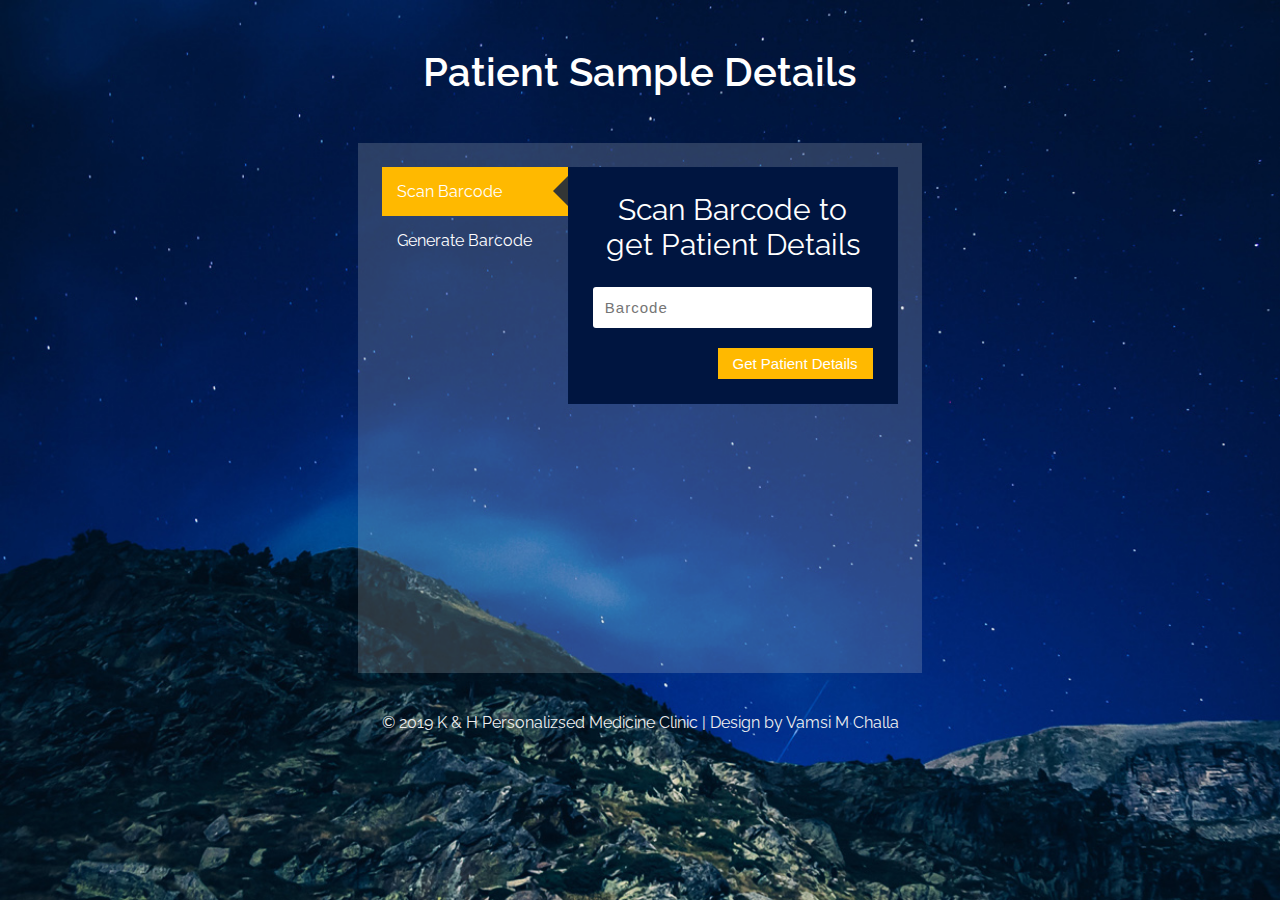
<file: index.html>
<!DOCTYPE html>
<html>
<head>

	<title>K & H Personalized Medicine Lab</title>

	<!-- For-Mobile-Apps -->
		<meta name="viewport" content="width=device-width, initial-scale=1" />
		<meta http-equiv="Content-Type" content="text/html; charset=utf-8" />
		<meta name="keywords" content="Classy Forms Widget Responsive, Login Form Web Template, Flat Pricing Tables, Flat Drop-Downs, Sign-Up Web Templates, Flat Web Templates, Login Sign-up Responsive Web Template, Smartphone Compatible Web Template, Free Web Designs for Nokia, Samsung, LG, Sony Ericsson, Motorola Web Design" />
		<script type="application/x-javascript"> addEventListener("load", function() { setTimeout(hideURLbar, 0); }, false); function hideURLbar(){ window.scrollTo(0,1); } </script>
	<!-- //For-Mobile-Apps -->
		<link rel="stylesheet" href="css/jquery-ui.min.css" type="text/css" media="all" />
	<!-- Style --> <link rel="stylesheet" href="css/style.css" type="text/css" media="all" />
	<!-- Default-JavaScript-File --> <script type="text/javascript" src="js/jquery.min.js"></script>
	<script type="text/javascript" src="js/jquery-ui.min.js"></script>
	

	<!-- Web-Fonts -->
		<link href='//fonts.googleapis.com/css?family=Raleway:400,500,600,700,800' rel='stylesheet' type='text/css'>
		<link href='//fonts.googleapis.com/css?family=Open+Sans:400,600,700' rel='stylesheet' type='text/css'>
	<!-- //Web-Fonts -->
	
</head>
<body>

	<h1>Patient Sample Details</h1>

	<div class="container">

		<div class="tab">

			<div id="horizontalTab" style="display: block; width: 100%; margin: 0px;">
				<script src="js/easyResponsiveTabs.js" type="text/javascript"></script>
				<script type="text/javascript">
					$(document).ready(function () {
						$('#horizontalTab').easyResponsiveTabs({
							type: 'default', //Types: default, vertical, accordion
							width: 'auto', //auto or any width like 600px
							fit: true,   // 100% fit in a container
							closed: 'accordion', // Start closed if in accordion view
							activate: function(event) { // Callback function if tab is switched
								var $tab = $(this);
								var $info = $('#tabInfo');
								var $name = $('span', $info);
								$name.text($tab.text());
								$info.show();
							}
						});

						$('#verticalTab').easyResponsiveTabs({
							type: 'vertical',
							width: 'auto',
							fit: true
						});
					});
				</script>

				<div class="tabs">

					<div class="tab-left">
						<ul class="resp-tabs-list">
							<li class="resp-tab-item">Scan Barcode</li>
							<li class="resp-tab-item">Generate Barcode</li>
						</ul>
					</div>

					<div class="tab-right">
						<div class="resp-tabs-container">
							<div class="tab-1 resp-tab-content">
								<div class="w3l-sign-in">
									<h3>Scan Barcode to get Patient Details</h3>
									<form action="#" method="post">
										<input type="text" class="name" name="barcode" placeholder="Barcode" required="">
										<input type="submit" value="Get Patient Details">
										<div class="clear"></div>
									</form>
								</div>
							</div>
							<div class="tab-1 resp-tab-content">
								<div class="register agileits">
								<h3>Generate Barcode for Patient Samples</h3>
									<form action="#" method="post">
										<input type="text" class="name" name="patient-name" placeholder="Patient-Name" required="">
										<script>
											 $(function() {
												$( "#dob" ).datepicker({
													dateFormat:"dd/mm/yy",
													 changeMonth: true,
													changeYear: true,
													yearRange: '-100:+0'
												});
												$( "#dob" ).datepicker({showOn: 'both'});
											 });
										</script>
										<label for="dob"> Date of Birth </label>
										<input type = "text" name= "dob" id = "dob" >
										<input type="submit" value="Generate and Print Barcode">
									</form>
								</div>
							</div>
						</div>
					</div>

					<div class="clear"></div>

				</div>

			</div>

		</div>

	</div>

	<div class="footer">
		<p> &copy; 2019 K & H Personalizsed Medicine Clinic | Design by Vamsi M Challa</p>
	</div>

</body>
</html>
</file>
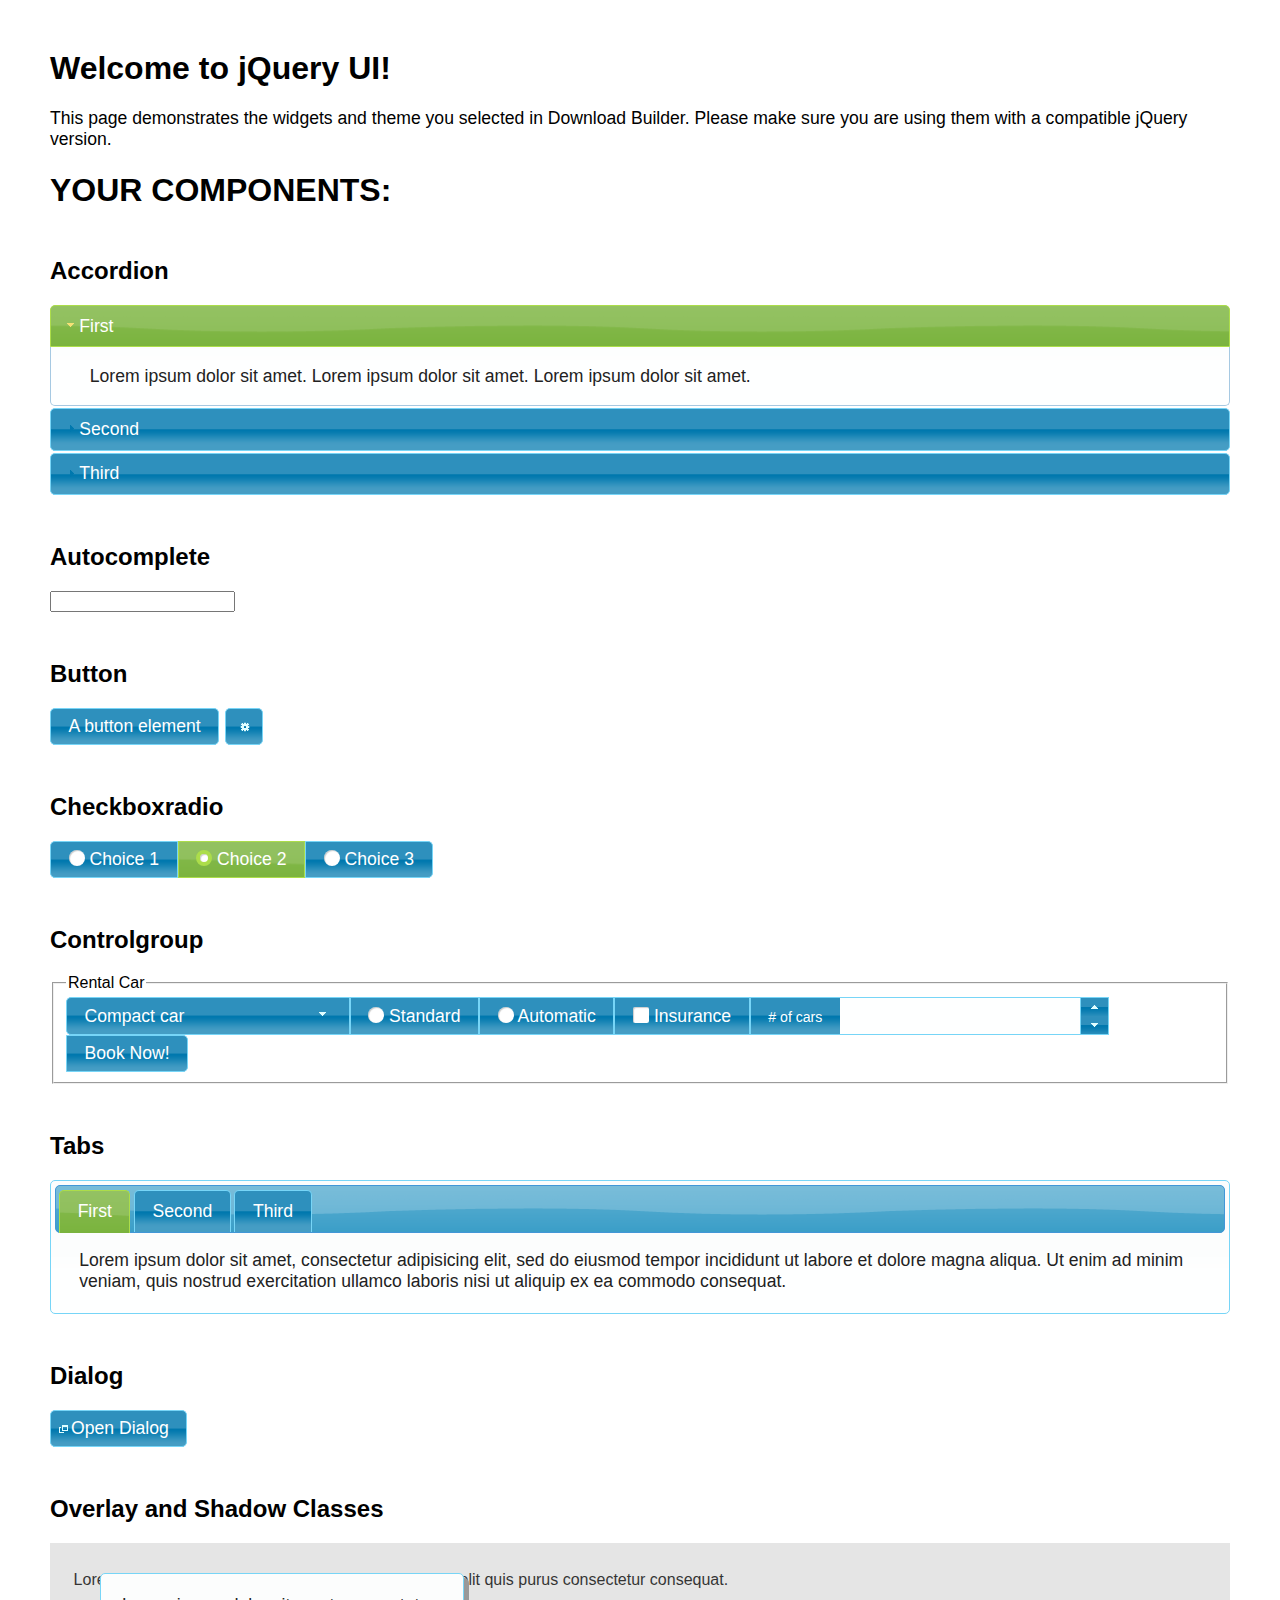
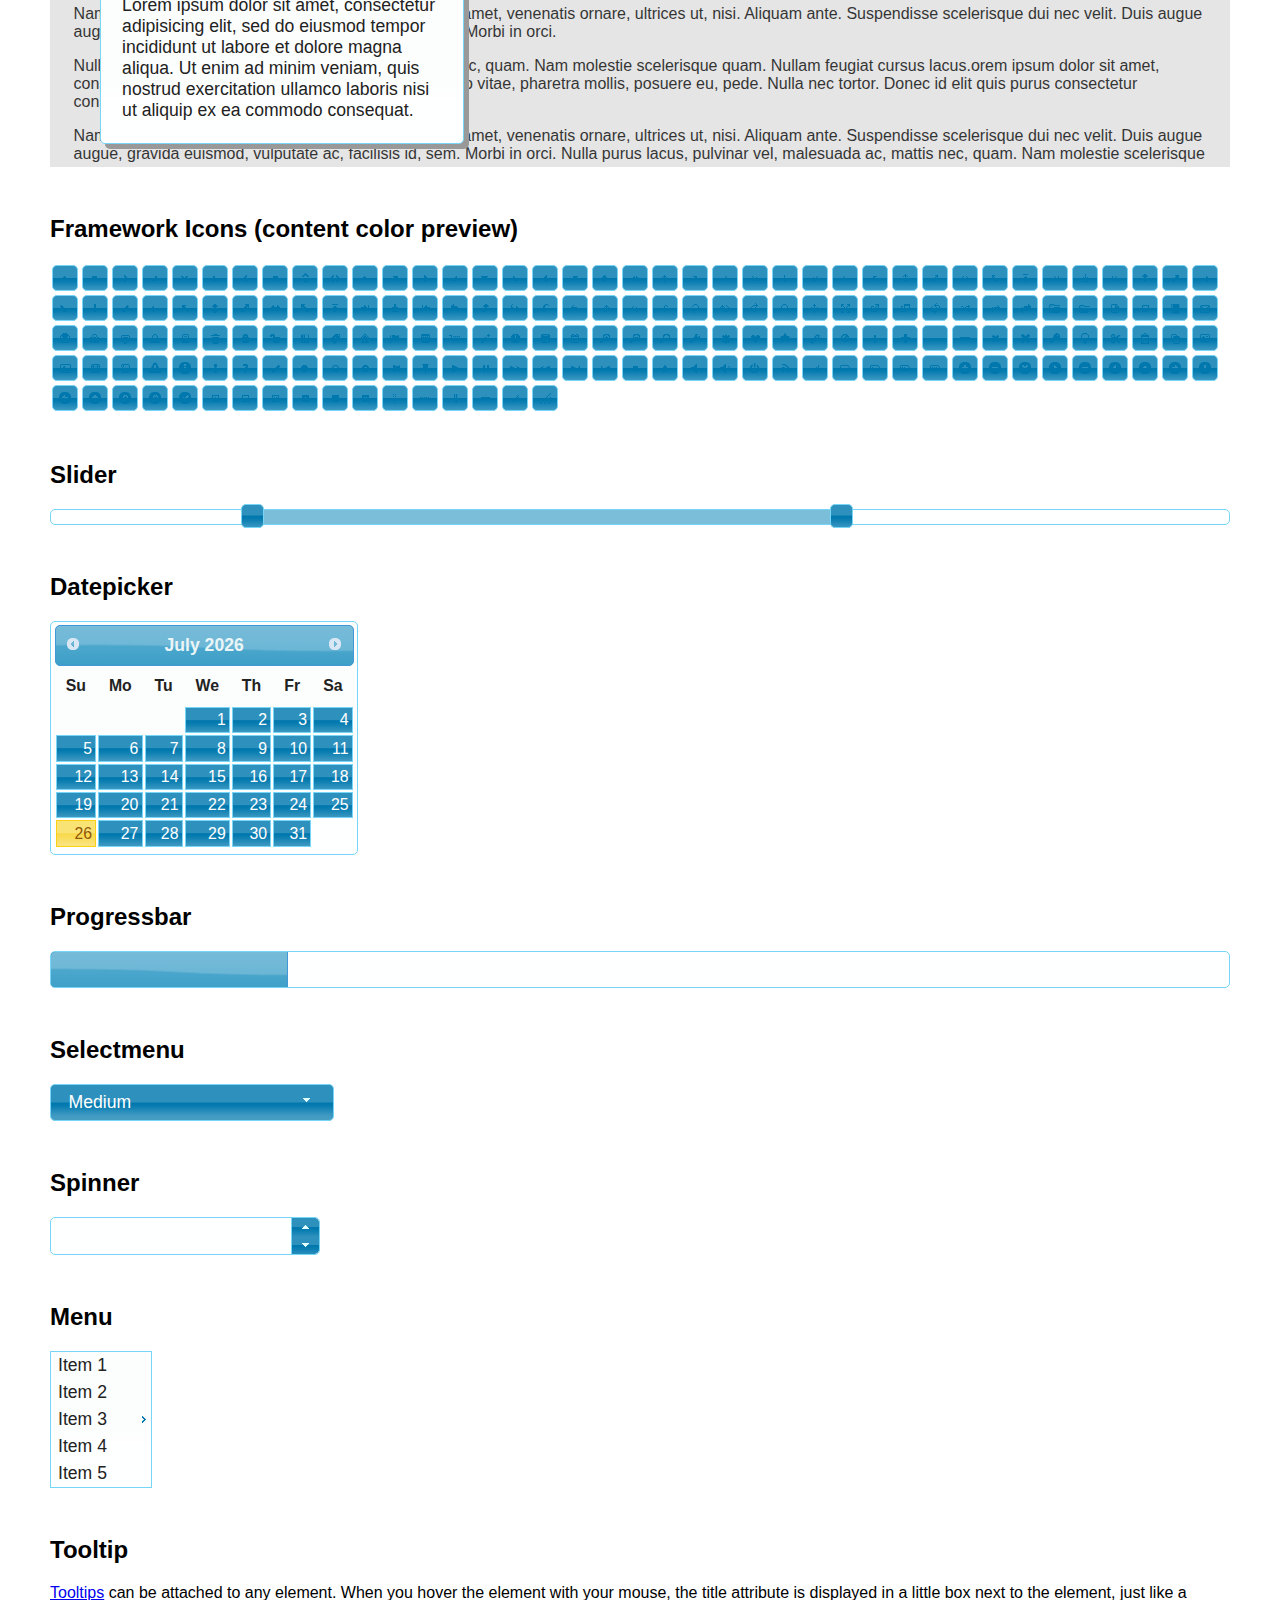
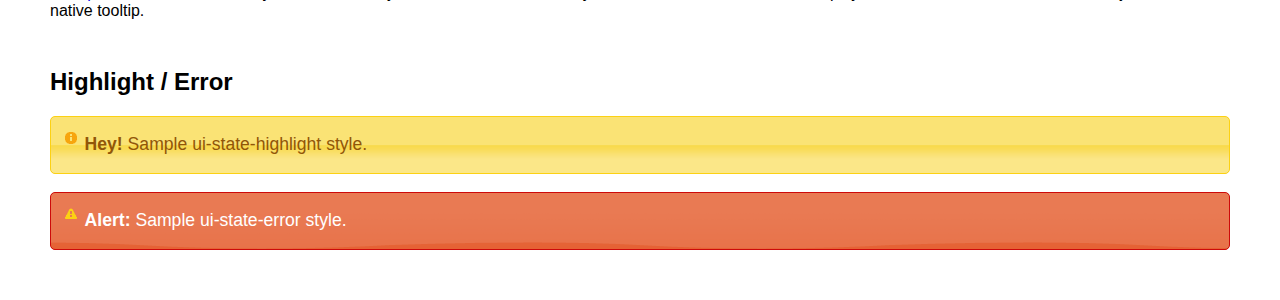
<file: jquery-ui-1.12.1.custom/index.html>
<!doctype html>
<html lang="us">
<head>
	<meta charset="utf-8">
	<title>jQuery UI Example Page</title>
	<link href="jquery-ui.css" rel="stylesheet">
	<style>
	body{
		font-family: "Trebuchet MS", sans-serif;
		margin: 50px;
	}
	.demoHeaders {
		margin-top: 2em;
	}
	#dialog-link {
		padding: .4em 1em .4em 20px;
		text-decoration: none;
		position: relative;
	}
	#dialog-link span.ui-icon {
		margin: 0 5px 0 0;
		position: absolute;
		left: .2em;
		top: 50%;
		margin-top: -8px;
	}
	#icons {
		margin: 0;
		padding: 0;
	}
	#icons li {
		margin: 2px;
		position: relative;
		padding: 4px 0;
		cursor: pointer;
		float: left;
		list-style: none;
	}
	#icons span.ui-icon {
		float: left;
		margin: 0 4px;
	}
	.fakewindowcontain .ui-widget-overlay {
		position: absolute;
	}
	select {
		width: 200px;
	}
	</style>
</head>
<body>

<h1>Welcome to jQuery UI!</h1>

<div class="ui-widget">
	<p>This page demonstrates the widgets and theme you selected in Download Builder. Please make sure you are using them with a compatible jQuery version.</p>
</div>

<h1>YOUR COMPONENTS:</h1>


<!-- Accordion -->
<h2 class="demoHeaders">Accordion</h2>
<div id="accordion">
	<h3>First</h3>
	<div>Lorem ipsum dolor sit amet. Lorem ipsum dolor sit amet. Lorem ipsum dolor sit amet.</div>
	<h3>Second</h3>
	<div>Phasellus mattis tincidunt nibh.</div>
	<h3>Third</h3>
	<div>Nam dui erat, auctor a, dignissim quis.</div>
</div>



<!-- Autocomplete -->
<h2 class="demoHeaders">Autocomplete</h2>
<div>
	<input id="autocomplete" title="type &quot;a&quot;">
</div>



<!-- Button -->
<h2 class="demoHeaders">Button</h2>
<button id="button">A button element</button>
<button id="button-icon">An icon-only button</button>



<!-- Checkboxradio -->
<h2 class="demoHeaders">Checkboxradio</h2>
<form style="margin-top: 1em;">
	<div id="radioset">
		<input type="radio" id="radio1" name="radio"><label for="radio1">Choice 1</label>
		<input type="radio" id="radio2" name="radio" checked="checked"><label for="radio2">Choice 2</label>
		<input type="radio" id="radio3" name="radio"><label for="radio3">Choice 3</label>
	</div>
</form>



<!-- Controlgroup -->
<h2 class="demoHeaders">Controlgroup</h2>
<fieldset>
	<legend>Rental Car</legend>
	<div id="controlgroup">
		<select id="car-type">
			<option>Compact car</option>
			<option>Midsize car</option>
			<option>Full size car</option>
			<option>SUV</option>
			<option>Luxury</option>
			<option>Truck</option>
			<option>Van</option>
		</select>
		<label for="transmission-standard">Standard</label>
		<input type="radio" name="transmission" id="transmission-standard">
		<label for="transmission-automatic">Automatic</label>
		<input type="radio" name="transmission" id="transmission-automatic">
		<label for="insurance">Insurance</label>
		<input type="checkbox" name="insurance" id="insurance">
		<label for="horizontal-spinner" class="ui-controlgroup-label"># of cars</label>
		<input id="horizontal-spinner" class="ui-spinner-input">
		<button>Book Now!</button>
	</div>
</fieldset>



<!-- Tabs -->
<h2 class="demoHeaders">Tabs</h2>
<div id="tabs">
	<ul>
		<li><a href="#tabs-1">First</a></li>
		<li><a href="#tabs-2">Second</a></li>
		<li><a href="#tabs-3">Third</a></li>
	</ul>
	<div id="tabs-1">Lorem ipsum dolor sit amet, consectetur adipisicing elit, sed do eiusmod tempor incididunt ut labore et dolore magna aliqua. Ut enim ad minim veniam, quis nostrud exercitation ullamco laboris nisi ut aliquip ex ea commodo consequat.</div>
	<div id="tabs-2">Phasellus mattis tincidunt nibh. Cras orci urna, blandit id, pretium vel, aliquet ornare, felis. Maecenas scelerisque sem non nisl. Fusce sed lorem in enim dictum bibendum.</div>
	<div id="tabs-3">Nam dui erat, auctor a, dignissim quis, sollicitudin eu, felis. Pellentesque nisi urna, interdum eget, sagittis et, consequat vestibulum, lacus. Mauris porttitor ullamcorper augue.</div>
</div>



<h2 class="demoHeaders">Dialog</h2>
<p>
	<button id="dialog-link" class="ui-button ui-corner-all ui-widget">
		<span class="ui-icon ui-icon-newwin"></span>Open Dialog
	</button>
</p>

<h2 class="demoHeaders">Overlay and Shadow Classes</h2>
<div style="position: relative; width: 96%; height: 200px; padding:1% 2%; overflow:hidden;" class="fakewindowcontain">
	<p>Lorem ipsum dolor sit amet,  Nulla nec tortor. Donec id elit quis purus consectetur consequat. </p><p>Nam congue semper tellus. Sed erat dolor, dapibus sit amet, venenatis ornare, ultrices ut, nisi. Aliquam ante. Suspendisse scelerisque dui nec velit. Duis augue augue, gravida euismod, vulputate ac, facilisis id, sem. Morbi in orci. </p><p>Nulla purus lacus, pulvinar vel, malesuada ac, mattis nec, quam. Nam molestie scelerisque quam. Nullam feugiat cursus lacus.orem ipsum dolor sit amet, consectetur adipiscing elit. Donec libero risus, commodo vitae, pharetra mollis, posuere eu, pede. Nulla nec tortor. Donec id elit quis purus consectetur consequat. </p><p>Nam congue semper tellus. Sed erat dolor, dapibus sit amet, venenatis ornare, ultrices ut, nisi. Aliquam ante. Suspendisse scelerisque dui nec velit. Duis augue augue, gravida euismod, vulputate ac, facilisis id, sem. Morbi in orci. Nulla purus lacus, pulvinar vel, malesuada ac, mattis nec, quam. Nam molestie scelerisque quam. </p><p>Nullam feugiat cursus lacus.orem ipsum dolor sit amet, consectetur adipiscing elit. Donec libero risus, commodo vitae, pharetra mollis, posuere eu, pede. Nulla nec tortor. Donec id elit quis purus consectetur consequat. Nam congue semper tellus. Sed erat dolor, dapibus sit amet, venenatis ornare, ultrices ut, nisi. Aliquam ante. </p><p>Suspendisse scelerisque dui nec velit. Duis augue augue, gravida euismod, vulputate ac, facilisis id, sem. Morbi in orci. Nulla purus lacus, pulvinar vel, malesuada ac, mattis nec, quam. Nam molestie scelerisque quam. Nullam feugiat cursus lacus.orem ipsum dolor sit amet, consectetur adipiscing elit. Donec libero risus, commodo vitae, pharetra mollis, posuere eu, pede. Nulla nec tortor. Donec id elit quis purus consectetur consequat. Nam congue semper tellus. Sed erat dolor, dapibus sit amet, venenatis ornare, ultrices ut, nisi. </p>

	<!-- ui-dialog -->
	<div class="ui-widget-overlay ui-front"></div>
	<div style="position: absolute; width: 320px; left: 50px; top: 30px; padding: 1.2em" class="ui-widget ui-front ui-widget-content ui-corner-all ui-widget-shadow">
		Lorem ipsum dolor sit amet, consectetur adipisicing elit, sed do eiusmod tempor incididunt ut labore et dolore magna aliqua. Ut enim ad minim veniam, quis nostrud exercitation ullamco laboris nisi ut aliquip ex ea commodo consequat.
	</div>

</div>

<!-- ui-dialog -->
<div id="dialog" title="Dialog Title">
	<p>Lorem ipsum dolor sit amet, consectetur adipisicing elit, sed do eiusmod tempor incididunt ut labore et dolore magna aliqua. Ut enim ad minim veniam, quis nostrud exercitation ullamco laboris nisi ut aliquip ex ea commodo consequat.</p>
</div>



<h2 class="demoHeaders">Framework Icons (content color preview)</h2>
<ul id="icons" class="ui-widget ui-helper-clearfix">
	<li class="ui-state-default ui-corner-all" title=".ui-icon-caret-1-n"><span class="ui-icon ui-icon-caret-1-n"></span></li>
	<li class="ui-state-default ui-corner-all" title=".ui-icon-caret-1-ne"><span class="ui-icon ui-icon-caret-1-ne"></span></li>
	<li class="ui-state-default ui-corner-all" title=".ui-icon-caret-1-e"><span class="ui-icon ui-icon-caret-1-e"></span></li>
	<li class="ui-state-default ui-corner-all" title=".ui-icon-caret-1-se"><span class="ui-icon ui-icon-caret-1-se"></span></li>
	<li class="ui-state-default ui-corner-all" title=".ui-icon-caret-1-s"><span class="ui-icon ui-icon-caret-1-s"></span></li>
	<li class="ui-state-default ui-corner-all" title=".ui-icon-caret-1-sw"><span class="ui-icon ui-icon-caret-1-sw"></span></li>
	<li class="ui-state-default ui-corner-all" title=".ui-icon-caret-1-w"><span class="ui-icon ui-icon-caret-1-w"></span></li>
	<li class="ui-state-default ui-corner-all" title=".ui-icon-caret-1-nw"><span class="ui-icon ui-icon-caret-1-nw"></span></li>
	<li class="ui-state-default ui-corner-all" title=".ui-icon-caret-2-n-s"><span class="ui-icon ui-icon-caret-2-n-s"></span></li>
	<li class="ui-state-default ui-corner-all" title=".ui-icon-caret-2-e-w"><span class="ui-icon ui-icon-caret-2-e-w"></span></li>
	<li class="ui-state-default ui-corner-all" title=".ui-icon-triangle-1-n"><span class="ui-icon ui-icon-triangle-1-n"></span></li>
	<li class="ui-state-default ui-corner-all" title=".ui-icon-triangle-1-ne"><span class="ui-icon ui-icon-triangle-1-ne"></span></li>
	<li class="ui-state-default ui-corner-all" title=".ui-icon-triangle-1-e"><span class="ui-icon ui-icon-triangle-1-e"></span></li>
	<li class="ui-state-default ui-corner-all" title=".ui-icon-triangle-1-se"><span class="ui-icon ui-icon-triangle-1-se"></span></li>
	<li class="ui-state-default ui-corner-all" title=".ui-icon-triangle-1-s"><span class="ui-icon ui-icon-triangle-1-s"></span></li>
	<li class="ui-state-default ui-corner-all" title=".ui-icon-triangle-1-sw"><span class="ui-icon ui-icon-triangle-1-sw"></span></li>
	<li class="ui-state-default ui-corner-all" title=".ui-icon-triangle-1-w"><span class="ui-icon ui-icon-triangle-1-w"></span></li>
	<li class="ui-state-default ui-corner-all" title=".ui-icon-triangle-1-nw"><span class="ui-icon ui-icon-triangle-1-nw"></span></li>
	<li class="ui-state-default ui-corner-all" title=".ui-icon-triangle-2-n-s"><span class="ui-icon ui-icon-triangle-2-n-s"></span></li>
	<li class="ui-state-default ui-corner-all" title=".ui-icon-triangle-2-e-w"><span class="ui-icon ui-icon-triangle-2-e-w"></span></li>
	<li class="ui-state-default ui-corner-all" title=".ui-icon-arrow-1-n"><span class="ui-icon ui-icon-arrow-1-n"></span></li>
	<li class="ui-state-default ui-corner-all" title=".ui-icon-arrow-1-ne"><span class="ui-icon ui-icon-arrow-1-ne"></span></li>
	<li class="ui-state-default ui-corner-all" title=".ui-icon-arrow-1-e"><span class="ui-icon ui-icon-arrow-1-e"></span></li>
	<li class="ui-state-default ui-corner-all" title=".ui-icon-arrow-1-se"><span class="ui-icon ui-icon-arrow-1-se"></span></li>
	<li class="ui-state-default ui-corner-all" title=".ui-icon-arrow-1-s"><span class="ui-icon ui-icon-arrow-1-s"></span></li>
	<li class="ui-state-default ui-corner-all" title=".ui-icon-arrow-1-sw"><span class="ui-icon ui-icon-arrow-1-sw"></span></li>
	<li class="ui-state-default ui-corner-all" title=".ui-icon-arrow-1-w"><span class="ui-icon ui-icon-arrow-1-w"></span></li>
	<li class="ui-state-default ui-corner-all" title=".ui-icon-arrow-1-nw"><span class="ui-icon ui-icon-arrow-1-nw"></span></li>
	<li class="ui-state-default ui-corner-all" title=".ui-icon-arrow-2-n-s"><span class="ui-icon ui-icon-arrow-2-n-s"></span></li>
	<li class="ui-state-default ui-corner-all" title=".ui-icon-arrow-2-ne-sw"><span class="ui-icon ui-icon-arrow-2-ne-sw"></span></li>
	<li class="ui-state-default ui-corner-all" title=".ui-icon-arrow-2-e-w"><span class="ui-icon ui-icon-arrow-2-e-w"></span></li>
	<li class="ui-state-default ui-corner-all" title=".ui-icon-arrow-2-se-nw"><span class="ui-icon ui-icon-arrow-2-se-nw"></span></li>
	<li class="ui-state-default ui-corner-all" title=".ui-icon-arrowstop-1-n"><span class="ui-icon ui-icon-arrowstop-1-n"></span></li>
	<li class="ui-state-default ui-corner-all" title=".ui-icon-arrowstop-1-e"><span class="ui-icon ui-icon-arrowstop-1-e"></span></li>
	<li class="ui-state-default ui-corner-all" title=".ui-icon-arrowstop-1-s"><span class="ui-icon ui-icon-arrowstop-1-s"></span></li>
	<li class="ui-state-default ui-corner-all" title=".ui-icon-arrowstop-1-w"><span class="ui-icon ui-icon-arrowstop-1-w"></span></li>
	<li class="ui-state-default ui-corner-all" title=".ui-icon-arrowthick-1-n"><span class="ui-icon ui-icon-arrowthick-1-n"></span></li>
	<li class="ui-state-default ui-corner-all" title=".ui-icon-arrowthick-1-ne"><span class="ui-icon ui-icon-arrowthick-1-ne"></span></li>
	<li class="ui-state-default ui-corner-all" title=".ui-icon-arrowthick-1-e"><span class="ui-icon ui-icon-arrowthick-1-e"></span></li>
	<li class="ui-state-default ui-corner-all" title=".ui-icon-arrowthick-1-se"><span class="ui-icon ui-icon-arrowthick-1-se"></span></li>
	<li class="ui-state-default ui-corner-all" title=".ui-icon-arrowthick-1-s"><span class="ui-icon ui-icon-arrowthick-1-s"></span></li>
	<li class="ui-state-default ui-corner-all" title=".ui-icon-arrowthick-1-sw"><span class="ui-icon ui-icon-arrowthick-1-sw"></span></li>
	<li class="ui-state-default ui-corner-all" title=".ui-icon-arrowthick-1-w"><span class="ui-icon ui-icon-arrowthick-1-w"></span></li>
	<li class="ui-state-default ui-corner-all" title=".ui-icon-arrowthick-1-nw"><span class="ui-icon ui-icon-arrowthick-1-nw"></span></li>
	<li class="ui-state-default ui-corner-all" title=".ui-icon-arrowthick-2-n-s"><span class="ui-icon ui-icon-arrowthick-2-n-s"></span></li>
	<li class="ui-state-default ui-corner-all" title=".ui-icon-arrowthick-2-ne-sw"><span class="ui-icon ui-icon-arrowthick-2-ne-sw"></span></li>
	<li class="ui-state-default ui-corner-all" title=".ui-icon-arrowthick-2-e-w"><span class="ui-icon ui-icon-arrowthick-2-e-w"></span></li>
	<li class="ui-state-default ui-corner-all" title=".ui-icon-arrowthick-2-se-nw"><span class="ui-icon ui-icon-arrowthick-2-se-nw"></span></li>
	<li class="ui-state-default ui-corner-all" title=".ui-icon-arrowthickstop-1-n"><span class="ui-icon ui-icon-arrowthickstop-1-n"></span></li>
	<li class="ui-state-default ui-corner-all" title=".ui-icon-arrowthickstop-1-e"><span class="ui-icon ui-icon-arrowthickstop-1-e"></span></li>
	<li class="ui-state-default ui-corner-all" title=".ui-icon-arrowthickstop-1-s"><span class="ui-icon ui-icon-arrowthickstop-1-s"></span></li>
	<li class="ui-state-default ui-corner-all" title=".ui-icon-arrowthickstop-1-w"><span class="ui-icon ui-icon-arrowthickstop-1-w"></span></li>
	<li class="ui-state-default ui-corner-all" title=".ui-icon-arrowreturnthick-1-w"><span class="ui-icon ui-icon-arrowreturnthick-1-w"></span></li>
	<li class="ui-state-default ui-corner-all" title=".ui-icon-arrowreturnthick-1-n"><span class="ui-icon ui-icon-arrowreturnthick-1-n"></span></li>
	<li class="ui-state-default ui-corner-all" title=".ui-icon-arrowreturnthick-1-e"><span class="ui-icon ui-icon-arrowreturnthick-1-e"></span></li>
	<li class="ui-state-default ui-corner-all" title=".ui-icon-arrowreturnthick-1-s"><span class="ui-icon ui-icon-arrowreturnthick-1-s"></span></li>
	<li class="ui-state-default ui-corner-all" title=".ui-icon-arrowreturn-1-w"><span class="ui-icon ui-icon-arrowreturn-1-w"></span></li>
	<li class="ui-state-default ui-corner-all" title=".ui-icon-arrowreturn-1-n"><span class="ui-icon ui-icon-arrowreturn-1-n"></span></li>
	<li class="ui-state-default ui-corner-all" title=".ui-icon-arrowreturn-1-e"><span class="ui-icon ui-icon-arrowreturn-1-e"></span></li>
	<li class="ui-state-default ui-corner-all" title=".ui-icon-arrowreturn-1-s"><span class="ui-icon ui-icon-arrowreturn-1-s"></span></li>
	<li class="ui-state-default ui-corner-all" title=".ui-icon-arrowrefresh-1-w"><span class="ui-icon ui-icon-arrowrefresh-1-w"></span></li>
	<li class="ui-state-default ui-corner-all" title=".ui-icon-arrowrefresh-1-n"><span class="ui-icon ui-icon-arrowrefresh-1-n"></span></li>
	<li class="ui-state-default ui-corner-all" title=".ui-icon-arrowrefresh-1-e"><span class="ui-icon ui-icon-arrowrefresh-1-e"></span></li>
	<li class="ui-state-default ui-corner-all" title=".ui-icon-arrowrefresh-1-s"><span class="ui-icon ui-icon-arrowrefresh-1-s"></span></li>
	<li class="ui-state-default ui-corner-all" title=".ui-icon-arrow-4"><span class="ui-icon ui-icon-arrow-4"></span></li>
	<li class="ui-state-default ui-corner-all" title=".ui-icon-arrow-4-diag"><span class="ui-icon ui-icon-arrow-4-diag"></span></li>
	<li class="ui-state-default ui-corner-all" title=".ui-icon-extlink"><span class="ui-icon ui-icon-extlink"></span></li>
	<li class="ui-state-default ui-corner-all" title=".ui-icon-newwin"><span class="ui-icon ui-icon-newwin"></span></li>
	<li class="ui-state-default ui-corner-all" title=".ui-icon-refresh"><span class="ui-icon ui-icon-refresh"></span></li>
	<li class="ui-state-default ui-corner-all" title=".ui-icon-shuffle"><span class="ui-icon ui-icon-shuffle"></span></li>
	<li class="ui-state-default ui-corner-all" title=".ui-icon-transfer-e-w"><span class="ui-icon ui-icon-transfer-e-w"></span></li>
	<li class="ui-state-default ui-corner-all" title=".ui-icon-transferthick-e-w"><span class="ui-icon ui-icon-transferthick-e-w"></span></li>
	<li class="ui-state-default ui-corner-all" title=".ui-icon-folder-collapsed"><span class="ui-icon ui-icon-folder-collapsed"></span></li>
	<li class="ui-state-default ui-corner-all" title=".ui-icon-folder-open"><span class="ui-icon ui-icon-folder-open"></span></li>
	<li class="ui-state-default ui-corner-all" title=".ui-icon-document"><span class="ui-icon ui-icon-document"></span></li>
	<li class="ui-state-default ui-corner-all" title=".ui-icon-document-b"><span class="ui-icon ui-icon-document-b"></span></li>
	<li class="ui-state-default ui-corner-all" title=".ui-icon-note"><span class="ui-icon ui-icon-note"></span></li>
	<li class="ui-state-default ui-corner-all" title=".ui-icon-mail-closed"><span class="ui-icon ui-icon-mail-closed"></span></li>
	<li class="ui-state-default ui-corner-all" title=".ui-icon-mail-open"><span class="ui-icon ui-icon-mail-open"></span></li>
	<li class="ui-state-default ui-corner-all" title=".ui-icon-suitcase"><span class="ui-icon ui-icon-suitcase"></span></li>
	<li class="ui-state-default ui-corner-all" title=".ui-icon-comment"><span class="ui-icon ui-icon-comment"></span></li>
	<li class="ui-state-default ui-corner-all" title=".ui-icon-person"><span class="ui-icon ui-icon-person"></span></li>
	<li class="ui-state-default ui-corner-all" title=".ui-icon-print"><span class="ui-icon ui-icon-print"></span></li>
	<li class="ui-state-default ui-corner-all" title=".ui-icon-trash"><span class="ui-icon ui-icon-trash"></span></li>
	<li class="ui-state-default ui-corner-all" title=".ui-icon-locked"><span class="ui-icon ui-icon-locked"></span></li>
	<li class="ui-state-default ui-corner-all" title=".ui-icon-unlocked"><span class="ui-icon ui-icon-unlocked"></span></li>
	<li class="ui-state-default ui-corner-all" title=".ui-icon-bookmark"><span class="ui-icon ui-icon-bookmark"></span></li>
	<li class="ui-state-default ui-corner-all" title=".ui-icon-tag"><span class="ui-icon ui-icon-tag"></span></li>
	<li class="ui-state-default ui-corner-all" title=".ui-icon-home"><span class="ui-icon ui-icon-home"></span></li>
	<li class="ui-state-default ui-corner-all" title=".ui-icon-flag"><span class="ui-icon ui-icon-flag"></span></li>
	<li class="ui-state-default ui-corner-all" title=".ui-icon-calculator"><span class="ui-icon ui-icon-calculator"></span></li>
	<li class="ui-state-default ui-corner-all" title=".ui-icon-cart"><span class="ui-icon ui-icon-cart"></span></li>
	<li class="ui-state-default ui-corner-all" title=".ui-icon-pencil"><span class="ui-icon ui-icon-pencil"></span></li>
	<li class="ui-state-default ui-corner-all" title=".ui-icon-clock"><span class="ui-icon ui-icon-clock"></span></li>
	<li class="ui-state-default ui-corner-all" title=".ui-icon-disk"><span class="ui-icon ui-icon-disk"></span></li>
	<li class="ui-state-default ui-corner-all" title=".ui-icon-calendar"><span class="ui-icon ui-icon-calendar"></span></li>
	<li class="ui-state-default ui-corner-all" title=".ui-icon-zoomin"><span class="ui-icon ui-icon-zoomin"></span></li>
	<li class="ui-state-default ui-corner-all" title=".ui-icon-zoomout"><span class="ui-icon ui-icon-zoomout"></span></li>
	<li class="ui-state-default ui-corner-all" title=".ui-icon-search"><span class="ui-icon ui-icon-search"></span></li>
	<li class="ui-state-default ui-corner-all" title=".ui-icon-wrench"><span class="ui-icon ui-icon-wrench"></span></li>
	<li class="ui-state-default ui-corner-all" title=".ui-icon-gear"><span class="ui-icon ui-icon-gear"></span></li>
	<li class="ui-state-default ui-corner-all" title=".ui-icon-heart"><span class="ui-icon ui-icon-heart"></span></li>
	<li class="ui-state-default ui-corner-all" title=".ui-icon-star"><span class="ui-icon ui-icon-star"></span></li>
	<li class="ui-state-default ui-corner-all" title=".ui-icon-link"><span class="ui-icon ui-icon-link"></span></li>
	<li class="ui-state-default ui-corner-all" title=".ui-icon-cancel"><span class="ui-icon ui-icon-cancel"></span></li>
	<li class="ui-state-default ui-corner-all" title=".ui-icon-plus"><span class="ui-icon ui-icon-plus"></span></li>
	<li class="ui-state-default ui-corner-all" title=".ui-icon-plusthick"><span class="ui-icon ui-icon-plusthick"></span></li>
	<li class="ui-state-default ui-corner-all" title=".ui-icon-minus"><span class="ui-icon ui-icon-minus"></span></li>
	<li class="ui-state-default ui-corner-all" title=".ui-icon-minusthick"><span class="ui-icon ui-icon-minusthick"></span></li>
	<li class="ui-state-default ui-corner-all" title=".ui-icon-close"><span class="ui-icon ui-icon-close"></span></li>
	<li class="ui-state-default ui-corner-all" title=".ui-icon-closethick"><span class="ui-icon ui-icon-closethick"></span></li>
	<li class="ui-state-default ui-corner-all" title=".ui-icon-key"><span class="ui-icon ui-icon-key"></span></li>
	<li class="ui-state-default ui-corner-all" title=".ui-icon-lightbulb"><span class="ui-icon ui-icon-lightbulb"></span></li>
	<li class="ui-state-default ui-corner-all" title=".ui-icon-scissors"><span class="ui-icon ui-icon-scissors"></span></li>
	<li class="ui-state-default ui-corner-all" title=".ui-icon-clipboard"><span class="ui-icon ui-icon-clipboard"></span></li>
	<li class="ui-state-default ui-corner-all" title=".ui-icon-copy"><span class="ui-icon ui-icon-copy"></span></li>
	<li class="ui-state-default ui-corner-all" title=".ui-icon-contact"><span class="ui-icon ui-icon-contact"></span></li>
	<li class="ui-state-default ui-corner-all" title=".ui-icon-image"><span class="ui-icon ui-icon-image"></span></li>
	<li class="ui-state-default ui-corner-all" title=".ui-icon-video"><span class="ui-icon ui-icon-video"></span></li>
	<li class="ui-state-default ui-corner-all" title=".ui-icon-script"><span class="ui-icon ui-icon-script"></span></li>
	<li class="ui-state-default ui-corner-all" title=".ui-icon-alert"><span class="ui-icon ui-icon-alert"></span></li>
	<li class="ui-state-default ui-corner-all" title=".ui-icon-info"><span class="ui-icon ui-icon-info"></span></li>
	<li class="ui-state-default ui-corner-all" title=".ui-icon-notice"><span class="ui-icon ui-icon-notice"></span></li>
	<li class="ui-state-default ui-corner-all" title=".ui-icon-help"><span class="ui-icon ui-icon-help"></span></li>
	<li class="ui-state-default ui-corner-all" title=".ui-icon-check"><span class="ui-icon ui-icon-check"></span></li>
	<li class="ui-state-default ui-corner-all" title=".ui-icon-bullet"><span class="ui-icon ui-icon-bullet"></span></li>
	<li class="ui-state-default ui-corner-all" title=".ui-icon-radio-off"><span class="ui-icon ui-icon-radio-off"></span></li>
	<li class="ui-state-default ui-corner-all" title=".ui-icon-radio-on"><span class="ui-icon ui-icon-radio-on"></span></li>
	<li class="ui-state-default ui-corner-all" title=".ui-icon-pin-w"><span class="ui-icon ui-icon-pin-w"></span></li>
	<li class="ui-state-default ui-corner-all" title=".ui-icon-pin-s"><span class="ui-icon ui-icon-pin-s"></span></li>
	<li class="ui-state-default ui-corner-all" title=".ui-icon-play"><span class="ui-icon ui-icon-play"></span></li>
	<li class="ui-state-default ui-corner-all" title=".ui-icon-pause"><span class="ui-icon ui-icon-pause"></span></li>
	<li class="ui-state-default ui-corner-all" title=".ui-icon-seek-next"><span class="ui-icon ui-icon-seek-next"></span></li>
	<li class="ui-state-default ui-corner-all" title=".ui-icon-seek-prev"><span class="ui-icon ui-icon-seek-prev"></span></li>
	<li class="ui-state-default ui-corner-all" title=".ui-icon-seek-end"><span class="ui-icon ui-icon-seek-end"></span></li>
	<li class="ui-state-default ui-corner-all" title=".ui-icon-seek-first"><span class="ui-icon ui-icon-seek-first"></span></li>
	<li class="ui-state-default ui-corner-all" title=".ui-icon-stop"><span class="ui-icon ui-icon-stop"></span></li>
	<li class="ui-state-default ui-corner-all" title=".ui-icon-eject"><span class="ui-icon ui-icon-eject"></span></li>
	<li class="ui-state-default ui-corner-all" title=".ui-icon-volume-off"><span class="ui-icon ui-icon-volume-off"></span></li>
	<li class="ui-state-default ui-corner-all" title=".ui-icon-volume-on"><span class="ui-icon ui-icon-volume-on"></span></li>
	<li class="ui-state-default ui-corner-all" title=".ui-icon-power"><span class="ui-icon ui-icon-power"></span></li>
	<li class="ui-state-default ui-corner-all" title=".ui-icon-signal-diag"><span class="ui-icon ui-icon-signal-diag"></span></li>
	<li class="ui-state-default ui-corner-all" title=".ui-icon-signal"><span class="ui-icon ui-icon-signal"></span></li>
	<li class="ui-state-default ui-corner-all" title=".ui-icon-battery-0"><span class="ui-icon ui-icon-battery-0"></span></li>
	<li class="ui-state-default ui-corner-all" title=".ui-icon-battery-1"><span class="ui-icon ui-icon-battery-1"></span></li>
	<li class="ui-state-default ui-corner-all" title=".ui-icon-battery-2"><span class="ui-icon ui-icon-battery-2"></span></li>
	<li class="ui-state-default ui-corner-all" title=".ui-icon-battery-3"><span class="ui-icon ui-icon-battery-3"></span></li>
	<li class="ui-state-default ui-corner-all" title=".ui-icon-circle-plus"><span class="ui-icon ui-icon-circle-plus"></span></li>
	<li class="ui-state-default ui-corner-all" title=".ui-icon-circle-minus"><span class="ui-icon ui-icon-circle-minus"></span></li>
	<li class="ui-state-default ui-corner-all" title=".ui-icon-circle-close"><span class="ui-icon ui-icon-circle-close"></span></li>
	<li class="ui-state-default ui-corner-all" title=".ui-icon-circle-triangle-e"><span class="ui-icon ui-icon-circle-triangle-e"></span></li>
	<li class="ui-state-default ui-corner-all" title=".ui-icon-circle-triangle-s"><span class="ui-icon ui-icon-circle-triangle-s"></span></li>
	<li class="ui-state-default ui-corner-all" title=".ui-icon-circle-triangle-w"><span class="ui-icon ui-icon-circle-triangle-w"></span></li>
	<li class="ui-state-default ui-corner-all" title=".ui-icon-circle-triangle-n"><span class="ui-icon ui-icon-circle-triangle-n"></span></li>
	<li class="ui-state-default ui-corner-all" title=".ui-icon-circle-arrow-e"><span class="ui-icon ui-icon-circle-arrow-e"></span></li>
	<li class="ui-state-default ui-corner-all" title=".ui-icon-circle-arrow-s"><span class="ui-icon ui-icon-circle-arrow-s"></span></li>
	<li class="ui-state-default ui-corner-all" title=".ui-icon-circle-arrow-w"><span class="ui-icon ui-icon-circle-arrow-w"></span></li>
	<li class="ui-state-default ui-corner-all" title=".ui-icon-circle-arrow-n"><span class="ui-icon ui-icon-circle-arrow-n"></span></li>
	<li class="ui-state-default ui-corner-all" title=".ui-icon-circle-zoomin"><span class="ui-icon ui-icon-circle-zoomin"></span></li>
	<li class="ui-state-default ui-corner-all" title=".ui-icon-circle-zoomout"><span class="ui-icon ui-icon-circle-zoomout"></span></li>
	<li class="ui-state-default ui-corner-all" title=".ui-icon-circle-check"><span class="ui-icon ui-icon-circle-check"></span></li>
	<li class="ui-state-default ui-corner-all" title=".ui-icon-circlesmall-plus"><span class="ui-icon ui-icon-circlesmall-plus"></span></li>
	<li class="ui-state-default ui-corner-all" title=".ui-icon-circlesmall-minus"><span class="ui-icon ui-icon-circlesmall-minus"></span></li>
	<li class="ui-state-default ui-corner-all" title=".ui-icon-circlesmall-close"><span class="ui-icon ui-icon-circlesmall-close"></span></li>
	<li class="ui-state-default ui-corner-all" title=".ui-icon-squaresmall-plus"><span class="ui-icon ui-icon-squaresmall-plus"></span></li>
	<li class="ui-state-default ui-corner-all" title=".ui-icon-squaresmall-minus"><span class="ui-icon ui-icon-squaresmall-minus"></span></li>
	<li class="ui-state-default ui-corner-all" title=".ui-icon-squaresmall-close"><span class="ui-icon ui-icon-squaresmall-close"></span></li>
	<li class="ui-state-default ui-corner-all" title=".ui-icon-grip-dotted-vertical"><span class="ui-icon ui-icon-grip-dotted-vertical"></span></li>
	<li class="ui-state-default ui-corner-all" title=".ui-icon-grip-dotted-horizontal"><span class="ui-icon ui-icon-grip-dotted-horizontal"></span></li>
	<li class="ui-state-default ui-corner-all" title=".ui-icon-grip-solid-vertical"><span class="ui-icon ui-icon-grip-solid-vertical"></span></li>
	<li class="ui-state-default ui-corner-all" title=".ui-icon-grip-solid-horizontal"><span class="ui-icon ui-icon-grip-solid-horizontal"></span></li>
	<li class="ui-state-default ui-corner-all" title=".ui-icon-gripsmall-diagonal-se"><span class="ui-icon ui-icon-gripsmall-diagonal-se"></span></li>
	<li class="ui-state-default ui-corner-all" title=".ui-icon-grip-diagonal-se"><span class="ui-icon ui-icon-grip-diagonal-se"></span></li>
</ul>


<!-- Slider -->
<h2 class="demoHeaders">Slider</h2>
<div id="slider"></div>



<!-- Datepicker -->
<h2 class="demoHeaders">Datepicker</h2>
<div id="datepicker"></div>



<!-- Progressbar -->
<h2 class="demoHeaders">Progressbar</h2>
<div id="progressbar"></div>



<!-- Progressbar -->
<h2 class="demoHeaders">Selectmenu</h2>
<select id="selectmenu">
	<option>Slower</option>
	<option>Slow</option>
	<option selected="selected">Medium</option>
	<option>Fast</option>
	<option>Faster</option>
</select>



<!-- Spinner -->
<h2 class="demoHeaders">Spinner</h2>
<input id="spinner">



<!-- Menu -->
<h2 class="demoHeaders">Menu</h2>
<ul style="width:100px;" id="menu">
	<li><div>Item 1</div></li>
	<li><div>Item 2</div></li>
	<li><div>Item 3</div>
		<ul>
			<li><div>Item 3-1</div></li>
			<li><div>Item 3-2</div></li>
			<li><div>Item 3-3</div></li>
			<li><div>Item 3-4</div></li>
			<li><div>Item 3-5</div></li>
		</ul>
	</li>
	<li><div>Item 4</div></li>
	<li><div>Item 5</div></li>
</ul>



<!-- Tooltip -->
<h2 class="demoHeaders">Tooltip</h2>
<p id="tooltip">
	<a href="#" title="That&apos;s what this widget is">Tooltips</a> can be attached to any element. When you hover
the element with your mouse, the title attribute is displayed in a little box next to the element, just like a native tooltip.
</p>


<!-- Highlight / Error -->
<h2 class="demoHeaders">Highlight / Error</h2>
<div class="ui-widget">
	<div class="ui-state-highlight ui-corner-all" style="margin-top: 20px; padding: 0 .7em;">
		<p><span class="ui-icon ui-icon-info" style="float: left; margin-right: .3em;"></span>
		<strong>Hey!</strong> Sample ui-state-highlight style.</p>
	</div>
</div>
<br>
<div class="ui-widget">
	<div class="ui-state-error ui-corner-all" style="padding: 0 .7em;">
		<p><span class="ui-icon ui-icon-alert" style="float: left; margin-right: .3em;"></span>
		<strong>Alert:</strong> Sample ui-state-error style.</p>
	</div>
</div>

<script src="external/jquery/jquery.js"></script>
<script src="jquery-ui.js"></script>
<script>

$( "#accordion" ).accordion();



var availableTags = [
	"ActionScript",
	"AppleScript",
	"Asp",
	"BASIC",
	"C",
	"C++",
	"Clojure",
	"COBOL",
	"ColdFusion",
	"Erlang",
	"Fortran",
	"Groovy",
	"Haskell",
	"Java",
	"JavaScript",
	"Lisp",
	"Perl",
	"PHP",
	"Python",
	"Ruby",
	"Scala",
	"Scheme"
];
$( "#autocomplete" ).autocomplete({
	source: availableTags
});



$( "#button" ).button();
$( "#button-icon" ).button({
	icon: "ui-icon-gear",
	showLabel: false
});



$( "#radioset" ).buttonset();



$( "#controlgroup" ).controlgroup();



$( "#tabs" ).tabs();



$( "#dialog" ).dialog({
	autoOpen: false,
	width: 400,
	buttons: [
		{
			text: "Ok",
			click: function() {
				$( this ).dialog( "close" );
			}
		},
		{
			text: "Cancel",
			click: function() {
				$( this ).dialog( "close" );
			}
		}
	]
});

// Link to open the dialog
$( "#dialog-link" ).click(function( event ) {
	$( "#dialog" ).dialog( "open" );
	event.preventDefault();
});



$( "#datepicker" ).datepicker({
	inline: true
});



$( "#slider" ).slider({
	range: true,
	values: [ 17, 67 ]
});



$( "#progressbar" ).progressbar({
	value: 20
});



$( "#spinner" ).spinner();



$( "#menu" ).menu();



$( "#tooltip" ).tooltip();



$( "#selectmenu" ).selectmenu();


// Hover states on the static widgets
$( "#dialog-link, #icons li" ).hover(
	function() {
		$( this ).addClass( "ui-state-hover" );
	},
	function() {
		$( this ).removeClass( "ui-state-hover" );
	}
);
</script>
</body>
</html>
</file>
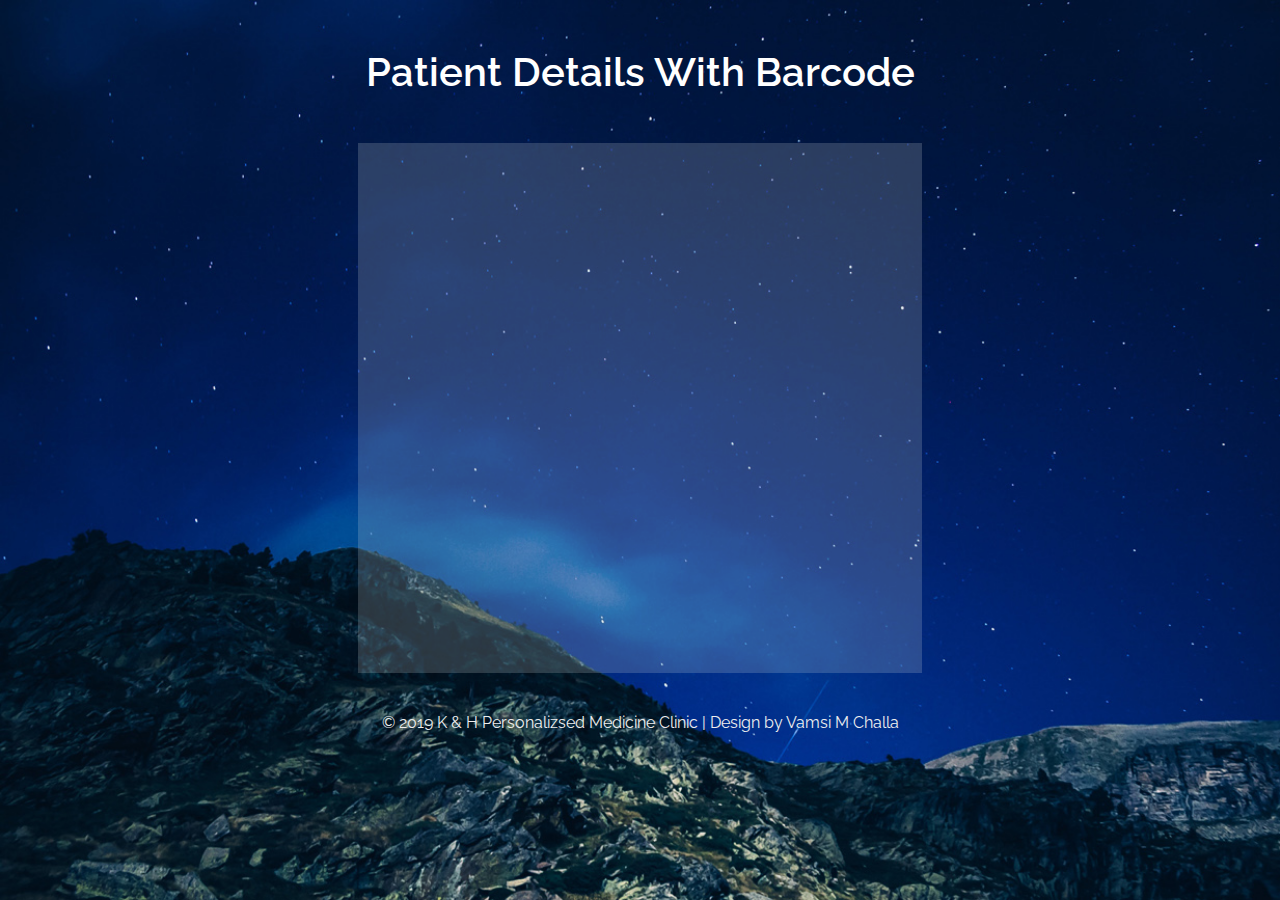
<file: patient-info.html>
<!DOCTYPE html>
<html>
<head>

	<title>K & H Personalized Medicine Lab</title>

	<!-- For-Mobile-Apps -->
		<meta name="viewport" content="width=device-width, initial-scale=1" />
		<meta http-equiv="Content-Type" content="text/html; charset=utf-8" />
		<meta name="keywords" content="Classy Forms Widget Responsive, Login Form Web Template, Flat Pricing Tables, Flat Drop-Downs, Sign-Up Web Templates, Flat Web Templates, Login Sign-up Responsive Web Template, Smartphone Compatible Web Template, Free Web Designs for Nokia, Samsung, LG, Sony Ericsson, Motorola Web Design" />
		<script type="application/x-javascript"> addEventListener("load", function() { setTimeout(hideURLbar, 0); }, false); function hideURLbar(){ window.scrollTo(0,1); } </script>
	<!-- //For-Mobile-Apps -->
		<link rel="stylesheet" href="css/jquery-ui.min.css" type="text/css" media="all" />
	<!-- Style --> <link rel="stylesheet" href="css/style.css" type="text/css" media="all" />
	<!-- Default-JavaScript-File --> <script type="text/javascript" src="js/jquery.min.js"></script>
	<script type="text/javascript" src="js/jquery-ui.min.js"></script>
	

	<!-- Web-Fonts -->
		<link href='//fonts.googleapis.com/css?family=Raleway:400,500,600,700,800' rel='stylesheet' type='text/css'>
		<link href='//fonts.googleapis.com/css?family=Open+Sans:400,600,700' rel='stylesheet' type='text/css'>
	<!-- //Web-Fonts -->
	
</head>
<body>

	<h1>Patient Details With Barcode</h1>

	<div class="container">

		<div class="tab">

			<div id="horizontalTab" style="display: block; width: 100%; margin: 0px;">
				<script src="js/easyResponsiveTabs.js" type="text/javascript"></script>
				<script type="text/javascript">
					$(document).ready(function () {
						$('#horizontalTab').easyResponsiveTabs({
							type: 'default', //Types: default, vertical, accordion
							width: 'auto', //auto or any width like 600px
							fit: true,   // 100% fit in a container
							closed: 'accordion', // Start closed if in accordion view
							activate: function(event) { // Callback function if tab is switched
								var $tab = $(this);
								var $info = $('#tabInfo');
								var $name = $('span', $info);
								$name.text($tab.text());
								$info.show();
							}
						});

						$('#verticalTab').easyResponsiveTabs({
							type: 'vertical',
							width: 'auto',
							fit: true
						});
					});
				</script>

				<div class="tabs">

					

				</div>

			</div>

		</div>

	</div>

	<div class="footer">
		<p> &copy; 2019 K & H Personalizsed Medicine Clinic | Design by Vamsi M Challa</p>
	</div>

</body>
</html>
</file>
<file: css/style.css>
/*--
Author: W3layouts
Author URL: http://w3layouts.com
License: Creative Commons Attribution 3.0 Unported
License URL: http://creativecommons.org/licenses/by/3.0/
--*/

/*-- Reset Code --*/
	html,body,div,span,applet,object,iframe,h1,h2,h3,h4,h5,h6,p,blockquote,pre,a,abbr,acronym,address,big,cite,code,del,dfn,em,img,ins,kbd,q,s,samp,small,strike,strong,sub,sup,tt,var,b,u,i,dl,dt,dd,ol,nav ul,nav li,fieldset,form,label,legend,table,caption,tbody,tfoot,thead,tr,th,td,article,aside,canvas,details,embed,figure,figcaption,footer,header,hgroup,menu,nav,output,ruby,section,summary,time,mark,audio,video{margin:0;padding:0;border:0;font-size:100%;font:inherit;vertical-align:baseline;}
	article, aside, details, figcaption, figure,footer, header, hgroup, menu, nav, section {display: block;}
	ol,ul{list-style:none;padding:0;margin:0;}
	blockquote,q{quotes:none;}
	blockquote:before,blockquote:after,q:before,q:after{content:'';content:none;}
	table{border-collapse:collapse;border-spacing:0;}
	/* start editing from here */
	a{text-decoration:none;}
	.txt-rt{text-align:right;}/* text align right */
	.txt-lt{text-align:left;}/* text align left */
	.txt-center{text-align:center;}/* text align center */
	.float-rt{float:right;}/* float right */
	.float-lt{float:left;}/* float left */
	.clear{clear:both;}/* clear float */
	.pos-relative{position:relative;}/* Position Relative */
	.pos-absolute{position:absolute;}/* Position Absolute */
	.vertical-base{	vertical-align:baseline;}/* vertical align baseline */
	.vertical-top{	vertical-align:top;}/* vertical align top */
	.underline{	padding-bottom:5px;	border-bottom: 1px solid #eee; margin:0 0 20px 0;}/* Add 5px bottom padding and a underline */
	nav.vertical ul li{	display:block;}/* vertical menu */
	nav.horizontal ul li{	display: inline-block;}/* horizontal menu */
	img{max-width:100%;}
	/*img[width],img[height]{width:auto;height:auto;} wordpress hack to reset the attributes (while making responsive) */
/*-- Reset Code --*/

/*-- Index-Page-Styling --*/

.clear {
	clear: both;
}

body {
	font-family: 'Raleway', sans-serif;
	background: url(../images/2.jpg) no-repeat 0px 0px;
    background-size: cover;
    -webkit-background-size: cover;
    -moz-background-size: cover;
    -o-background-size: cover;
    -ms-background-size: cover;
    background-attachment: fixed;
}
body a{
	transition:0.5s all;
	-webkit-transition:0.5s all;
	-moz-transition:0.5s all;
	-o-transition:0.5s all;
	-ms-transition:0.5s all;
	text-decoration: none;
}

h1, h2, h3, h4, h5, h6 {
	font-family: 'Raleway', sans-serif;
}
p{
	margin:0;
}
ul{
	margin:0;
	padding:0;
}
label{
	margin:0;
}
a:focus, a:hover {
	text-decoration: none;
	outline: none;
}
img {
	width: 100%;
}

h1 {
	font-size: 40px;
	font-weight: 600;
	text-align: center;
	color: #FFF;
	margin: 48px 0;
}

.container {
	width: 36%;
	margin: 0 auto;
}
.tabs {
    background-color: rgba(226, 234, 236, 0.19);
    padding: 1.5em;
    min-height: 482px;
}
.tab-left {
	width: 36%;
	float: left;
}
.tab-right {
	float: left;
	width: 64%;
	background-color: #EEE;
}
.tab{
	clear:both;
	padding: 0px;
}
.tab_box{
	background:#fd926d;
	padding: 2px;
}
.top1{
	margin-top: 2%;
}
.resp-tabs-list {
	text-align:center;
}
.resp-tab-item {
	color: #ffffff;
	cursor: pointer;
	display: block;
	outline: none;
	padding: 15px;
	text-align:left;
	-webkit-transition: all 0.3s ease-out;
	-moz-transition: all 0.3s ease-out;
	-ms-transition: all 0.3s ease-out;
	-o-transition: all 0.3s ease-out;
	transition: all 0.3s ease-out;
}
.resp-tab-active {
    position: relative;
    background: #ffb900;
    color: #ffffff;
}
.resp-tab-active:before {
    content: '';
    border-top: 15px solid rgba(255, 185, 0, 0);
    border-bottom: 15px solid rgba(255, 185, 0, 0);
    border-right: 15px solid #001543;
    position: absolute;
    top: 18%;
    right: 0%;
    opacity: 0.8;
}
.resp-tabs-container {
	clear: left;
}

.resp-tab-content {
	display: none;
}

h2.resp-accordion {
	cursor: pointer;
	display: none;
}
ul.w3agile {
    float: left;
}
.resp-content-active, .resp-accordion-active {
	display: block;
}

.tab-content1 img {
	width: 100%;
}
.tab-content1 h3 {
	font-size: 20px;
	font-weight: 600;
	color: #00BCD4;
	margin-bottom: 10px;
	margin-left: 10px;
}
.tab-content1 h4 {
	font-size: 15px;
	color: #636363;
	margin-left: 10px;
}

/*-- Hover-Styles --*/
.cbp-ig-grid {
	list-style: none;
	margin: 0;
	text-align: center;
}
.cbp-ig-grid img {
	width: 60%;
	margin: 0 auto;
}
.cbp-ig-grid:before,
.cbp-ig-grid:after {
	content: " ";
	display: table;
}
.cbp-ig-grid:after {
	clear: both; 
}
.cbp-ig-grid li {
	width: 33.3%;
	float: left;
	height: 165px;
	text-align: center;
	border-top: 1px solid #ddd;
}
.cbp-ig-grid li:nth-child(-n+3){
	border-top: none;
}
.cbp-ig-grid li:nth-child(3n-1),
.cbp-ig-grid li:nth-child(3n-2) {
	box-shadow: 1px 0 0 #ddd;
}
.cbp-ig-grid li > a {
	display: block;
	height: 100%;
	color: #47a3da;
	-webkit-transition: background 0.2s;
	-moz-transition: background 0.2s;
	transition: background 0.2s;
}
.cbp-ig-icon {
	display: block;
	-webkit-transition: -webkit-transform 0.2s;
	transition: -moz-transform 0.2s;
	transition: transform 0.2s;
}
.cbp-ig-icon:before {
	font-family: 'anyoldicon';
	speak: none;
	font-style: normal;
	font-weight: normal;
	font-variant: normal;
	text-transform: none;
	line-height: 1;
	-webkit-font-smoothing: antialiased;
}
.cbp-ig-icon-facebook:before {
	content: "\e000";
}
.cbp-ig-icon-twitter:before {
	content: "\e001";
}
.cbp-ig-icon-gplus:before {
	content: "\e002";
}
.cbp-ig-icon-pinterest:before {
	content: "\e003";
}
.cbp-ig-icon-tumblr:before {
	content: "\e004";
}
.cbp-ig-icon-linkedin:before {
	content: "\e007";
}
.cbp-ig-grid .cbp-ig-title {
	margin: 30px 0 10px 0;
	padding: 30px 0 0 0;
	font-size: 16px;
	position: relative;
	-webkit-transition: -webkit-transform 0.2s;
	-moz-transition: -moz-transform 0.2s;
	transition: transform 0.2s;
}
.cbp-ig-grid:hover {
	font-weight: 600;
}
.cbp-ig-grid .cbp-ig-title:before {
	content: '';
	position: absolute;
	background: #47a3da;
	width: 115px;
	height: 5px;
	top: 0px;
	left: 70%;
	margin: 10px 0 0 -80px;
	-webkit-transition: margin-top 0.2s;
	-moz-transition: margin-top 0.2s;
	transition: margin-top 0.2s;
}
/*-- //Hover-Styles --*/

.cbp-ig-grid li > a:hover {
	background: #47a3da;
}

.cbp-ig-grid li > a:hover .cbp-ig-icon {
	-webkit-transform: translateY(10px);
	-moz-transform: translateY(10px);
	-ms-transform: translateY(10px);
	transform: translateY(10px);
}

.cbp-ig-grid li > a:hover .cbp-ig-icon:before,
.cbp-ig-grid li > a:hover .cbp-ig-title {
	color: #fff;
}

.cbp-ig-grid li > a:hover .cbp-ig-title {
	-webkit-transform: translateY(-30px);
	-moz-transform: translateY(-30px);
	-ms-transform: translateY(-30px);
	transform: translateY(-30px);
}

.cbp-ig-grid li > a:hover .cbp-ig-title:before {
	background: #fff;
	margin-top: 80px;
}

.tab-content4 h3 {
	text-align: center;
	margin: 20px 0;
	font-size: 25px;
	font-weight: 600;
	color: #F44336;
}
.tab-content4 p {
	padding: 0 30px;
	line-height: 25px;
	font-size: 14px;
	color: #636363;
}
.tab-content4 span {
	font-size: 20px;
	float: right;
	margin: 25px 20px 0 0;
	color: #00BCD4;
}


.footer {
	text-align: center;
	margin: 40px 0 20px;
}
.footer p {
	color: #EEE;
}
.footer a {
	color: #EEE;
	text-decoration: none;
}
.footer a:hover {
	text-decoration: underline;
	color: #F44336;
}

/*-- Index-Page-Styling --*/
input.name {
    width: 92%;
    padding: 12px 10px 12px 12px;
    border: none;
    outline: none;
    border-radius: 3px;
    font-size: 15px;
    letter-spacing: 1px;
    margin-bottom: 20px;
}

input.password {
	width: 92%;
    padding: 12px 10px 12px 12px;
    border: none;
    outline: none;
    border-radius: 3px;
    font-size: 15px;
    letter-spacing: 1px;
    margin-bottom: 20px;
}
input.email {
    width: 92%;
    padding: 12px 10px 12px 12px;
    border: none;
    outline: none;
    border-radius: 3px;
    font-size: 15px;
    letter-spacing: 1px;
    margin-bottom: 20px;
}
input.location {
   width: 92%;
    padding: 12px 10px 12px 12px;
    border: none;
    outline: none;
    border-radius: 3px;
    font-size: 15px;
    letter-spacing: 1px;
    margin-bottom: 20px;
}
.register input[type="submit"], .agile-send-mail input[type="submit"] {
    width: 100%;
    background-color: #ffb900; 
    color: #fff;
    padding: 15px;
    outline: none;
    border: none;
    font-size: 15px;
    margin-top: 20px;
    cursor: pointer;
}
.register input[type="submit"]:hover, .agile-send-mail input[type="submit"]:hover {
    background-color:#b18e32;
}
ul.w3agile li input[type="checkbox"] {
	display: none;
}
ul.w3agile li input[type="checkbox"]+label {
	position: relative;
	padding-left: 25px;
	border: #F0F8FF;
	color: #FFFFFF;
	display: inline-block;
	font-size: 14px;
	letter-spacing:1px;
}
ul.w3agile li input[type="checkbox"]+label span:first-child {
	width: 13px;
	height: 13px;
	display: inline-block;
	border: 1px solid #FFFFFF;
	position: absolute;
	top: 1px;
	left: 4px;
	bottom: 4px;
}
ul.w3agile li input[type="checkbox"]:checked+label span:first-child:before {
	content: "";
	background: url(../images/tick.png)no-repeat;
	position: absolute;
	left: 2px;
	top: 2px;
	font-size: 10px;
	width: 10px;
	height: 10px;
}
label {
    color: #e8e8e8;
}
.w3l-sign-in input[type="submit"] {
    float: right;
    background-color: #ffb900;
    color: #fff;
    padding: 7px 15px;
    outline: none;
    border: none;
    font-size: 15px;
    cursor: pointer;
}
.w3l-sign-in input[type="submit"]:hover {
    background-color: #b18e32;
}
.w3l-sign-in, .register.agileits, .agileinfo-recover, .wthree-subscribe, .agile-send-mail {
    background: #001540;
    padding: 1.5em;
    border: 1px solid #001642;
}
.agileinfo-recover input[type="submit"], .wthree-subscribe input[type="submit"] {
    background-color:#ffb900;
    color: #fff;
    padding: 11px;
    outline: none;
    border: none;
    font-size: 15px;
    width: 44%;
    cursor: pointer;
}
.agileinfo-recover input[type="submit"]:hover, .wthree-subscribe input[type="submit"]:hover {
    background-color:#b18e32;
}
input.done, input.no-thanks {
    margin-left: 10%;
    background-color: #b18e32 !important;
}
input.done:hover, input.no-thanks:hover {
    background-color: #ffb900 !important;
}
.agileinfo-recover input.number {
    width: 92%;
    padding: 12px 10px 12px 12px;
    border: none;
    outline: none;
    border-radius: 3px;
    font-size: 15px;
    letter-spacing: 1px;
    margin-bottom: 20px;
}
.agile-send-mail  textarea {
    width: 92%;
    resize: none;
    padding: 10px;
    height: 110px;
    font-size: 15px;
    border: none;
	outline: none;
	border-radius: 3px;
    letter-spacing: 1px;
}
input[type="submit"] {
    transition: 0.5s all;
    webkit-transition: 0.5s all;
    -moz-transition: 0.5s all;
    -o-transition: 0.5s all;
    -ms-transition: 0.5s all;
}
 h3 {
    color: #fff;
    font-size: 30px;
    text-align: center;
    margin-bottom: 25px;
}

/*--- Responsive Code ---*/

@media screen and (max-width: 1440px) {
.container {
    width: 38%;
}
}
@media screen and (max-width: 1366px) {
.container {
    width: 41%;
}
}
@media screen and (max-width: 1280px) {
.container {
    width: 44%;
}
}
@media screen and (max-width: 1080px) {
.container {
    width: 53%;
}
}
@media screen and (max-width: 1024px) {
.container {
    width: 55%;
}
}
@media screen and (max-width: 991px) {
.container {
    width: 57%;
}
}
@media screen and (max-width: 800px) {
.container {
    width: 70%;
}
}
@media screen and (max-width: 768px) {
.container {
    width: 74%;
}
}
@media screen and (max-width: 736px) {
.container {
    width: 76%;
}
}
@media screen and (max-width: 667px) {
.container {
    width:85%;
}
}
@media screen and (max-width: 640px) {
.container {
    width: 87%;
}
h1 {
    font-size: 34px;
}
h3 {
    font-size: 26px;
}
.footer p {
    color: #EEE;
    font-size: 15px;
}
}
@media screen and (max-width: 600px) {
.container {
    width: 93%;
}
}
@media screen and (max-width: 568px) {
.container {
    width: 94%;
}
input.name,input.password,input.email,input.location,.agileinfo-recover input.number,.agile-send-mail  textarea {
    width: 91%;
}
}
@media screen and (max-width: 480px) {
.container {
    width: 94%;
}
h1 {
    font-size: 28px;
	margin: 30px 0;
}
input.name, input.password, input.email, input.location, .agileinfo-recover input.number, .agile-send-mail textarea {
    width: 89%;
}
.resp-tab-item {
    font-size: 14px;
}
.w3l-sign-in input[type="submit"] {
    margin-top: 20px;
}
.agileinfo-recover input[type="submit"], .wthree-subscribe input[type="submit"] {
    width: 47%;
}
input.done, input.no-thanks {
    margin-left: 2%;
    background-color: #b18e32 !important;
}
h3 {
    font-size: 22px;
}
.resp-tab-item {
    padding: 12px;
}
.resp-tab-active:before {
    top: 16%;
}
}
@media screen and (max-width: 414px) {
.container {
    width: 94%;
}
.tabs {
    padding: 1em;
}
.w3l-sign-in, .register.agileits, .agileinfo-recover, .wthree-subscribe, .agile-send-mail {
    padding: 1em;
}
.resp-tab-item {
    font-size: 13px;
}
input.name, input.password, input.email, input.location, .agileinfo-recover input.number, .agile-send-mail textarea {
    width: 91%;
	padding: 10px 10px 10px 10px;
	font-size: 13px;
}
ul.w3agile li input[type="checkbox"]+label {
    font-size: 13px;
}
.w3l-sign-in input[type="submit"] {
    font-size: 13px;
}
h3 {
    font-size: 20px;
}
.register input[type="submit"], .agile-send-mail input[type="submit"] {
    padding: 10px;
    font-size: 13px;
    margin-top: 0px;
}
.tabs {
    min-height: 394px;
}
.footer p {
    font-size: 13px;
    line-height: 23px;
}
.agileinfo-recover input[type="submit"], .wthree-subscribe input[type="submit"] {
    font-size: 13px;
}
}
@media screen and (max-width: 384px) {
.container {
    width: 94%;
}
.tab-left {
    width: 100%;
    float: left;
}
.tab-right {
    float: left;
    width: 100%;
    background-color: #EEE;
    margin-top: 20px;
}
.footer p {
    padding: 0 10px;
}
.w3l-sign-in input[type="submit"] {
    margin-top: 0;
}
.agile-send-mail textarea {
    margin-bottom: 20px;
}
}
@media screen and (max-width: 320px) {
.container {
    width: 90%;
}
h1 {
    font-size: 24px;
    margin: 25px 0;
}
.footer p {
    padding: 0 5px;
}
.footer {
    text-align: center;
    margin: 20px 0 20px;
}
}
/*--- //Responsive Code ---*/
</file>
